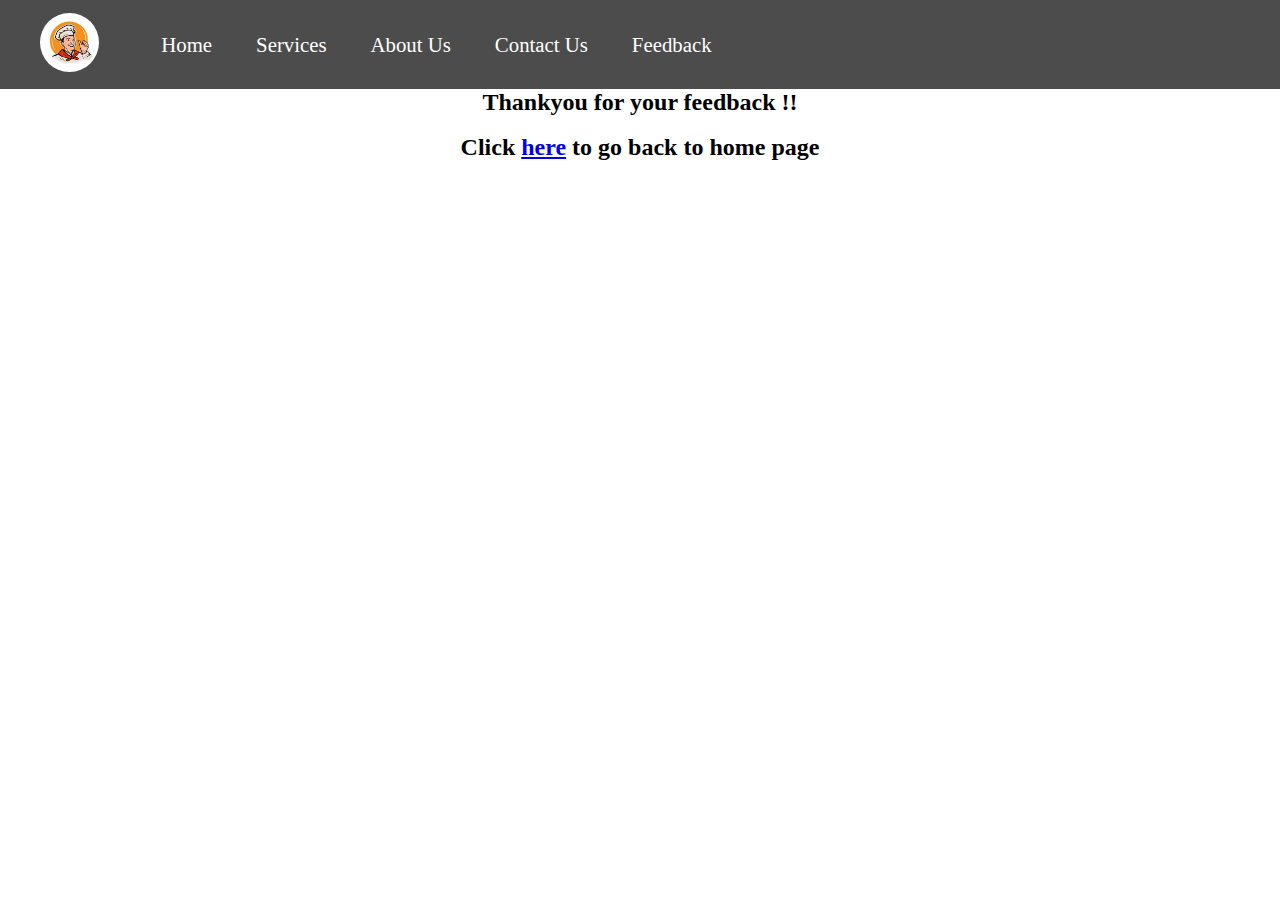
<file: ActionPage.html>
<!DOCTYPE html>
<html lang="en">
<head>
    <meta charset="UTF-8">
    <meta http-equiv="X-UA-Compatible" content="IE=edge">
    <meta name="viewport" content="width=device-width, initial-scale=1.0">
    <title>Best Online Food Services in India | OnlineMeals.com</title>
    <link rel="stylesheet" href="style.css">
</head>
<body>
    <nav id="navbar">
        <div id="logo">
            <img src="logo.jpeg" alt="MyOnlineMeal.com">
        </div>
        <ul>
            <li class="item"><a href="index.html">Home</a></li>
            <li class="item"><a href="#">Services</a></li>
            <li class="item"><a href="#">About Us</a></li>
            <li class="item"><a href="#">Contact Us</a></li> 
            <li class="item"><a href="Feedback.html">Feedback</a></li> 

        </ul>
    </nav>
    
    
    <div>
        <center>
            <h2>Thankyou for your feedback !!</h2><br>
            <h2>Click <a href="index.html">here</a> to go back to home page</h2>
        </center>
    </div>

    
</body>
</html>
</file>
<file: style.css>
/* CSS Reset */
*{
    margin: 0;
    padding: 0;
}

html{
    scroll-behavior: smooth;
}

/* CSS Variables */
:root{
    --navbar-height: 59px;
}

/* Navigation Bar */
#navbar{
    position: sticky;
    display: flex;
    align-items: center;
    width: 100%;
    top: 0px;
}

/* Navigation Bar: Logo and Image */
#logo{
    margin: 10px 34px;
}

#logo img{
    height: 59px;
    margin: 3px 6px;
    border-radius: 50%;
}

/* Navigation Bar: List Styling */
#navbar ul{
    display: flex;
    font-family: 'Baloo Bhaijaan 2',cursive;
}

#navbar::before{
    content: "";
    background: #000;
    position: absolute;
    top: 0px;
    left: 0px;
    height: 100%;
    width: 100%;
    z-index: -1;
    opacity: 0.7;
}

#navbar ul li{
    list-style: none;
    font-size:1.3rem;
}

#navbar ul li a{
    color: white;
    display: block;
    padding: 3px 22px;
    border-radius: 20px;
    text-decoration: none;
}

#navbar ul li a:hover{
    color: black;
    background: white;

}

#feedform{
    margin-left: 25%;
    margin-right: 25%;
    padding-left: 15%;
    padding-right: 14%;
    border-width: 2px;
    border-color: black;
    border-radius: 10px;
    /* border:orange;
    border-width:5px; */
    border-style:solid;
}

/* Home section */
#home{
    display: flex;
    flex-direction: column;
    padding: 3px 200px;
    height: 620px;
    justify-content: center;
    align-items: center; 
    margin-bottom: 5%;
}
#home::before{
    content: "";
    background: url('bg.jpg') no-repeat center center/cover;
    position: absolute;
    height: 70%;
    top: 0px;
    left: 0px;
    width: 100%;
    z-index: -1;
    opacity: 0.89;
}
#home h1{
    color: white;
    text-align: center;
    font-size: 2rem;
    font-family: 'Bree Serif',serif;
}
#home p{
    color: white;
    text-align: center;
    font-size: 1.4rem;
    font-family: 'Bree Serif',serif;
    
}
/* Services section */
#services{
    margin-top: 25px;
    margin-right: 30px;
    margin-bottom: 30px;
    margin-left: 30px;
    display: flex;
}
#services .box{
    border: 2px solid brown;
    padding: 34px;
    margin: 2px 50px;
    border-radius: 28px;
    background-color: #f2f2f2;
     margin-bottom: 20px;
}
#services .box img{
    height: 160px;
    border-radius: 2px;
    margin: auto;
    display: block;
}
#services .box p{
    font-family: 'Bree Serif',serif;
}
/* clients section */
#client-section{
    position: relative;
}
#client-section::before{
    content: "";
    position: absolute;
    background: url('bg1.jpg');
    width: 100%;
    height: 100%;
    z-index: -1;
    opacity: 0.4;

}
#clients{
    display: flex;
    justify-content: center;
    align-items: center;
}
.client-item{
    padding: 34px;
}
#clients img{
    height: 124px;
}
/* #contact section */
#contact{
    position: relative;
}
#contact::before{
    content: "";
    position: absolute;
    width: 100%;
    height: 100%;
    z-index: -1;
    opacity: 0.7;
    background: url('bg2.jpg') no-repeat center center/cover;
}
#contact-box{
    display: flex;
    justify-content: center;
    align-items: center;
    padding-bottom: 34px;
}
#contact-box input,
#contact-box textarea{
    width: 100%;
    padding: 0.5rem;
    border-radius: 9px;
    font-size: 1.1rem;
}
#contact-box form{
    width: 40%;
}
#contact-box label{
    font-size: 1.3rem;
    font-family: 'Bree Serif',serif;
}
footer{
    background: black;
    color: white;
    padding: 9px 20px;
}
/* Utility classes */
.h-primary{
    font-family: 'Bree Serif',serif;
    font-size: 3.8rem;
    padding: 12px;
}
.h-secondary{
    font-family: 'Bree Serif',serif;
    font-size: 2.5rem;
    padding: 12px;
}
.btn{
    padding:6px 20px;
    border: 2px solid white;
    background-color: brown;
    color: white;
    margin: 17px;
    font-size: 1.5rem;
    border-radius: 10px;
    cursor: pointer;
}
.center{
    text-align: center;
}
</file>
